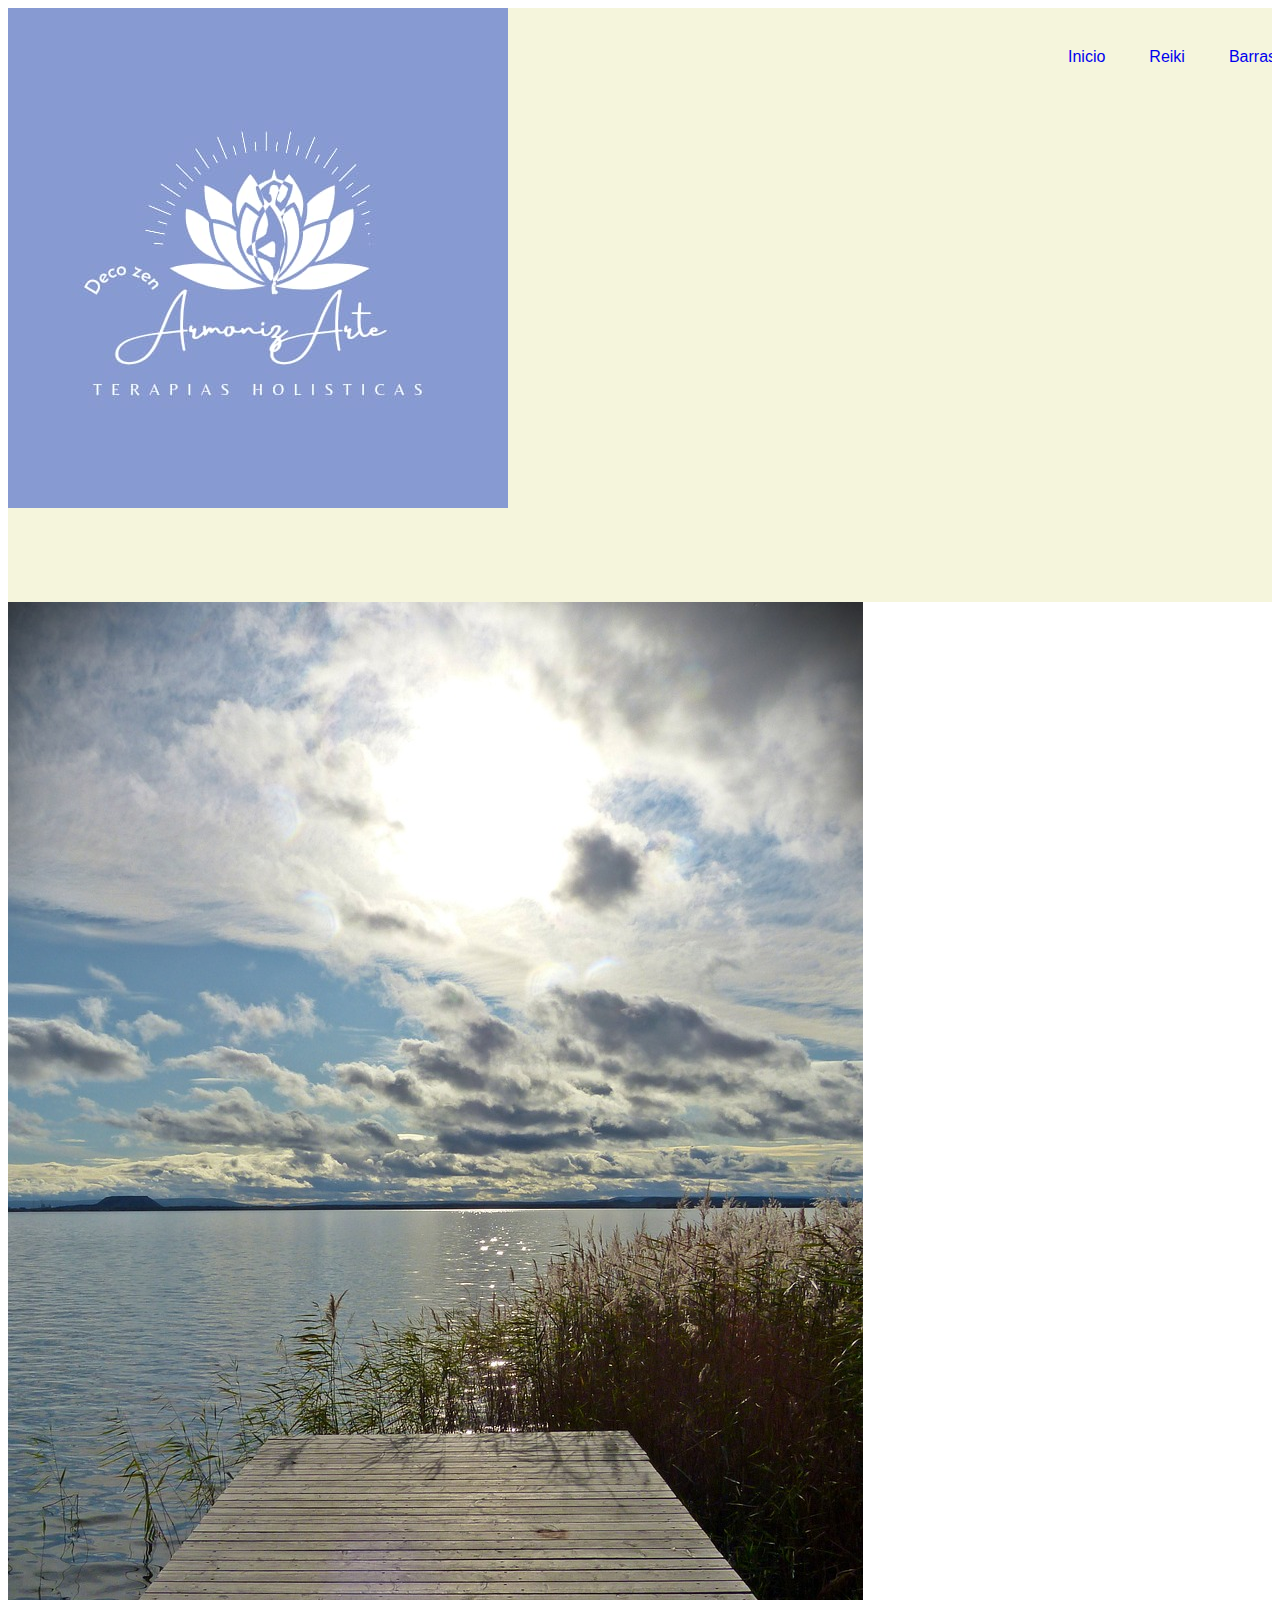
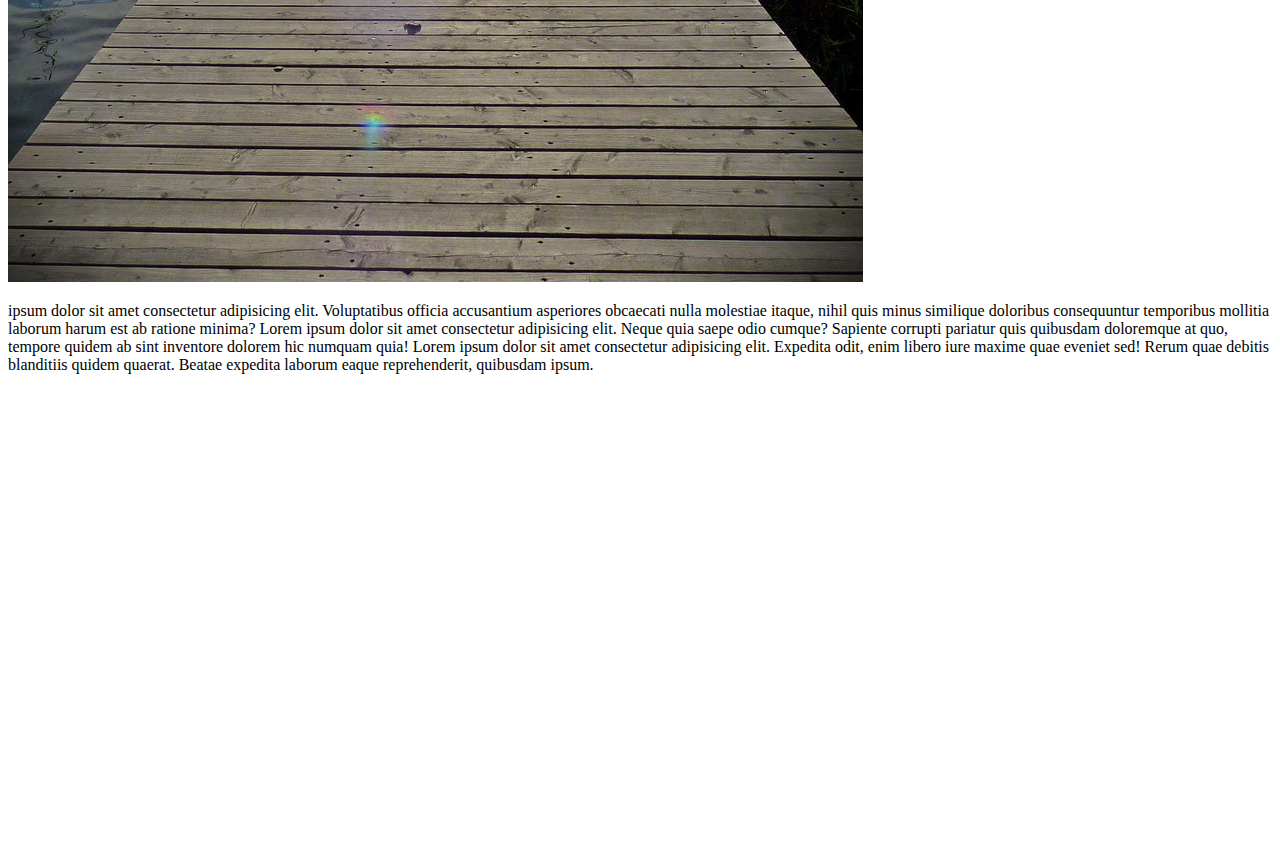
<file: index.html>
<!DOCTYPE html>
<html lang="es">
<head>
    <meta charset="UTF-8">
    <meta http-equiv="X-UA-Compatible" content="IE=edge">
    <meta name="viewport" content="width=device-width, initial-scale=1.0">
    <title>Inicio</title>
    <link rel="stylesheet" href="CSS/style.css">
    <link rel="shortcut icon" href="IMG/logoArmonizarte.jpg" type="image/x-icon">
</head>
<body>
    <header>
        <div>
            <img src="../IMG/logoArmonizarte.jpg" alt="Logo">
        </div>
        <nav class="prelative">
            <ul>
                <li><a href="#">Inicio</a></li>
                <li><a href="Pages/reiki.html">Reiki</a></li>
                <li><a href="Pages/barrasDeAcess.html">Barras de Access</a></li>
                <li><a href="Pages/registrosAkashicos.html">Registros Akashicos</a></li>
                <li><a href="Pages/cursos.html">Cursos</a></li>
            </ul>
        </nav>
    </header>
    <main>
        <div>
            <img src="IMG/Muelle.jpg" alt="Muelle">
        </div>
        <div>
            <p> ipsum dolor sit amet consectetur adipisicing elit. Voluptatibus officia accusantium asperiores obcaecati nulla molestiae itaque, nihil quis minus similique doloribus consequuntur temporibus mollitia laborum harum est ab ratione minima?
            Lorem ipsum dolor sit amet consectetur adipisicing elit. Neque quia saepe odio cumque? Sapiente corrupti pariatur quis quibusdam doloremque at quo, tempore quidem ab sint inventore dolorem hic numquam quia!
            Lorem ipsum dolor sit amet consectetur adipisicing elit. Expedita odit, enim libero iure maxime quae eveniet sed! Rerum quae debitis blanditiis quidem quaerat. Beatae expedita laborum eaque reprehenderit, quibusdam ipsum.</p>
        </div>
    </main>
    <footer>
          <iframe src="https://www.google.com/maps/embed?pb=!1m18!1m12!1m3!1d3281.160544189365!2d-58.479685084173305!3d-34.67589736882901!2m3!1f0!2f0!3f0!3m2!1i1024!2i768!4f13.1!3m3!1m2!1s0x95bcc98ced89dcfd%3A0xd4e20507fb8b7a2d!2sArmonizArte!5e0!3m2!1ses!2sar!4v1679016096938!5m2!1ses!2sar" width="600" height="450" style="border:0;" allowfullscreen="" loading="lazy" referrerpolicy="no-referrer-when-downgrade"></iframe>
    </footer>
</body>
</html>
</file>
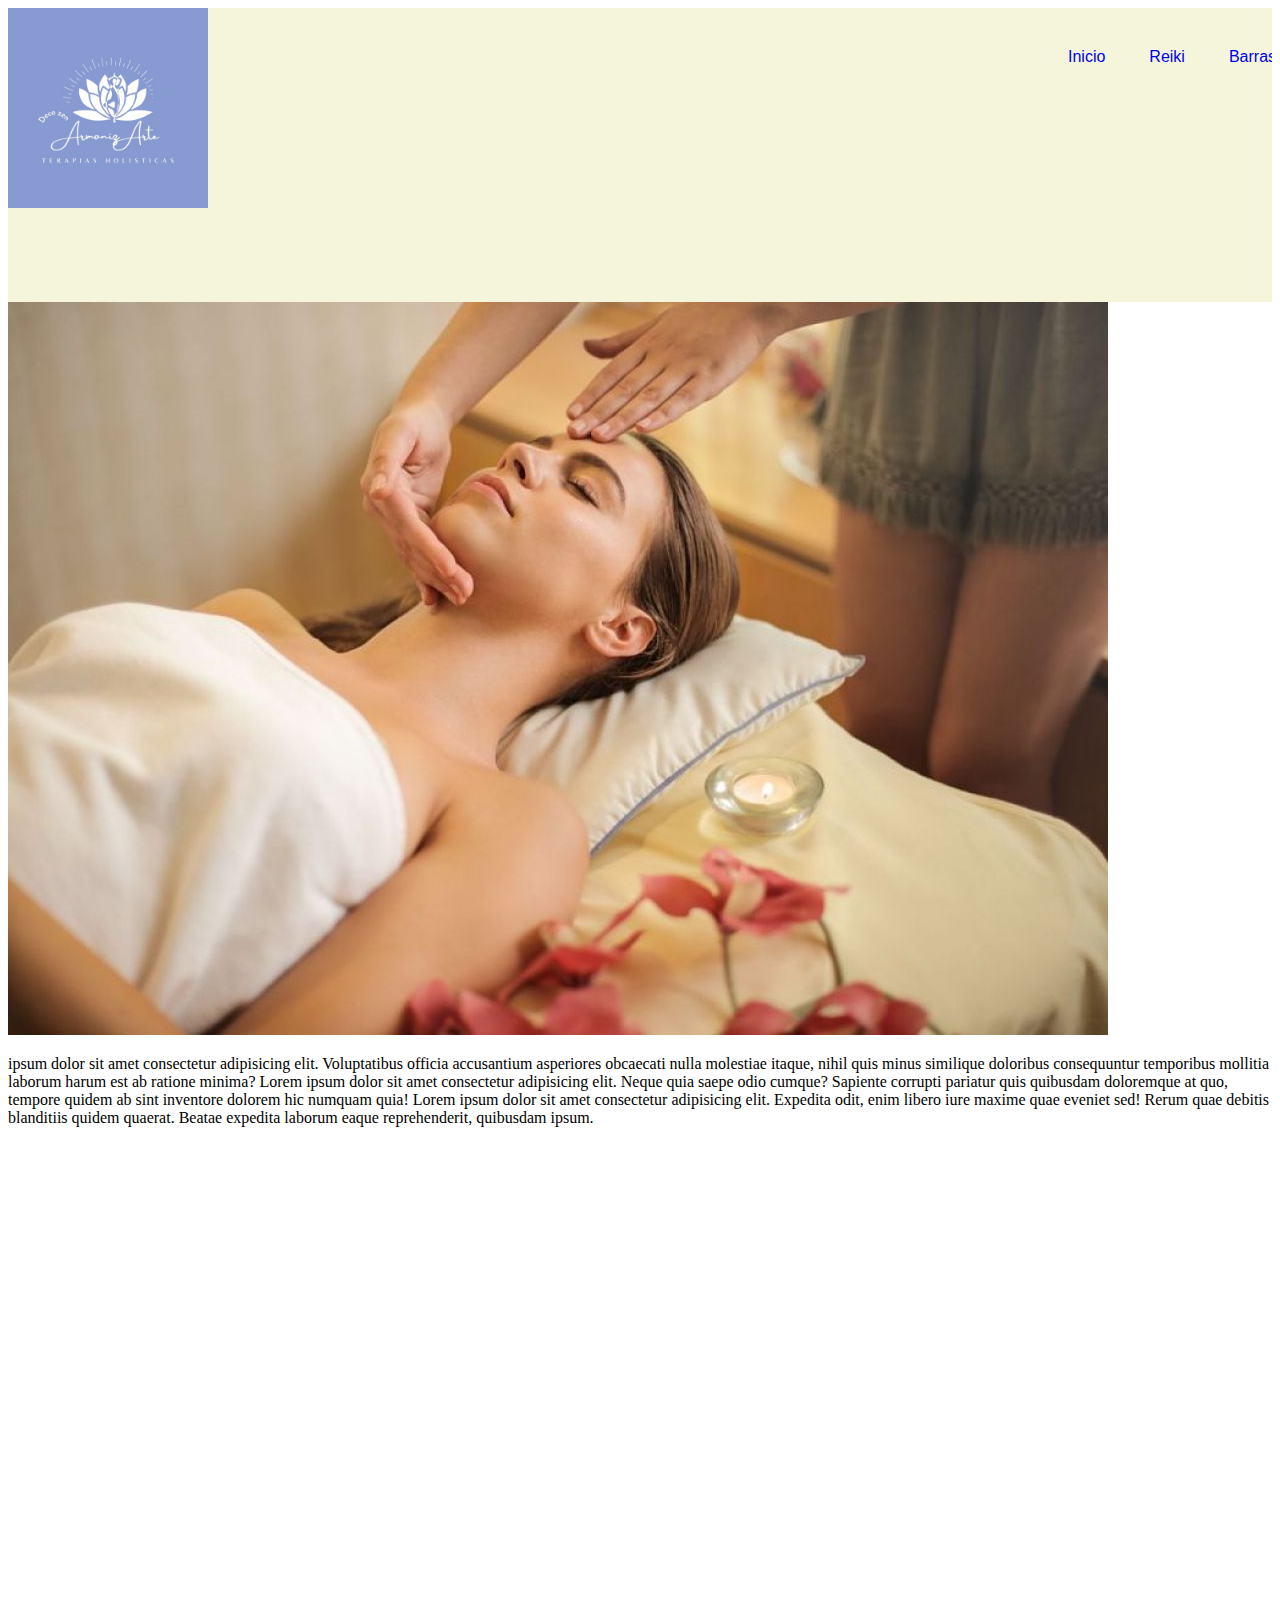
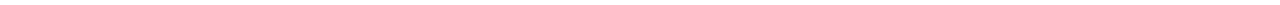
<file: Pages/barrasDeAcess.html>
<!DOCTYPE html>
<html lang="es">
<head>
    <meta charset="UTF-8">
    <meta http-equiv="X-UA-Compatible" content="IE=edge">
    <meta name="viewport" content="width=device-width, initial-scale=1.0">
    <title>Barras de Access</title>
    <link rel="stylesheet" href="../CSS/style.css">
    <link rel="shortcut icon" href="../IMG/logoArmonizarte.jpg" type="image/x-icon">
</head>
<body>
    <header>
        <div>
            <img src="../IMG/logoArmonizarte.jpg" alt="Logo" width="200" height="200">
        </div>
        <nav class="prelative2">
            <ul>
                <li><a href="../index.html">Inicio</a></li>
                <li><a href="reiki.html">Reiki</a></li>
                <li><a href="#">Barras de Access</a></li>
                <li><a href="registrosAkashicos.html">Registros Akashicos</a></li>
                <li><a href="cursos.html">Cursos</a></li>
            </ul>
        </nav>
      </header>
    <main>
        <div>
            <img src="../IMG/Barras de Access.jpg" alt="Barras">
        </div>
        <div>
            <p> ipsum dolor sit amet consectetur adipisicing elit. Voluptatibus officia accusantium asperiores obcaecati nulla molestiae itaque, nihil quis minus similique doloribus consequuntur temporibus mollitia laborum harum est ab ratione minima?
            Lorem ipsum dolor sit amet consectetur adipisicing elit. Neque quia saepe odio cumque? Sapiente corrupti pariatur quis quibusdam doloremque at quo, tempore quidem ab sint inventore dolorem hic numquam quia!
            Lorem ipsum dolor sit amet consectetur adipisicing elit. Expedita odit, enim libero iure maxime quae eveniet sed! Rerum quae debitis blanditiis quidem quaerat. Beatae expedita laborum eaque reprehenderit, quibusdam ipsum.</p>
        </div>
    </main>
    <footer>
       <iframe src="https://www.google.com/maps/embed?pb=!1m18!1m12!1m3!1d3281.160544189365!2d-58.479685084173305!3d-34.67589736882901!2m3!1f0!2f0!3f0!3m2!1i1024!2i768!4f13.1!3m3!1m2!1s0x95bcc98ced89dcfd%3A0xd4e20507fb8b7a2d!2sArmonizArte!5e0!3m2!1ses!2sar!4v1679016096938!5m2!1ses!2sar" width="600" height="450" style="border:0;" allowfullscreen="" loading="lazy" referrerpolicy="no-referrer-when-downgrade"></iframe>
    </footer>
</body>
</html>
</file>
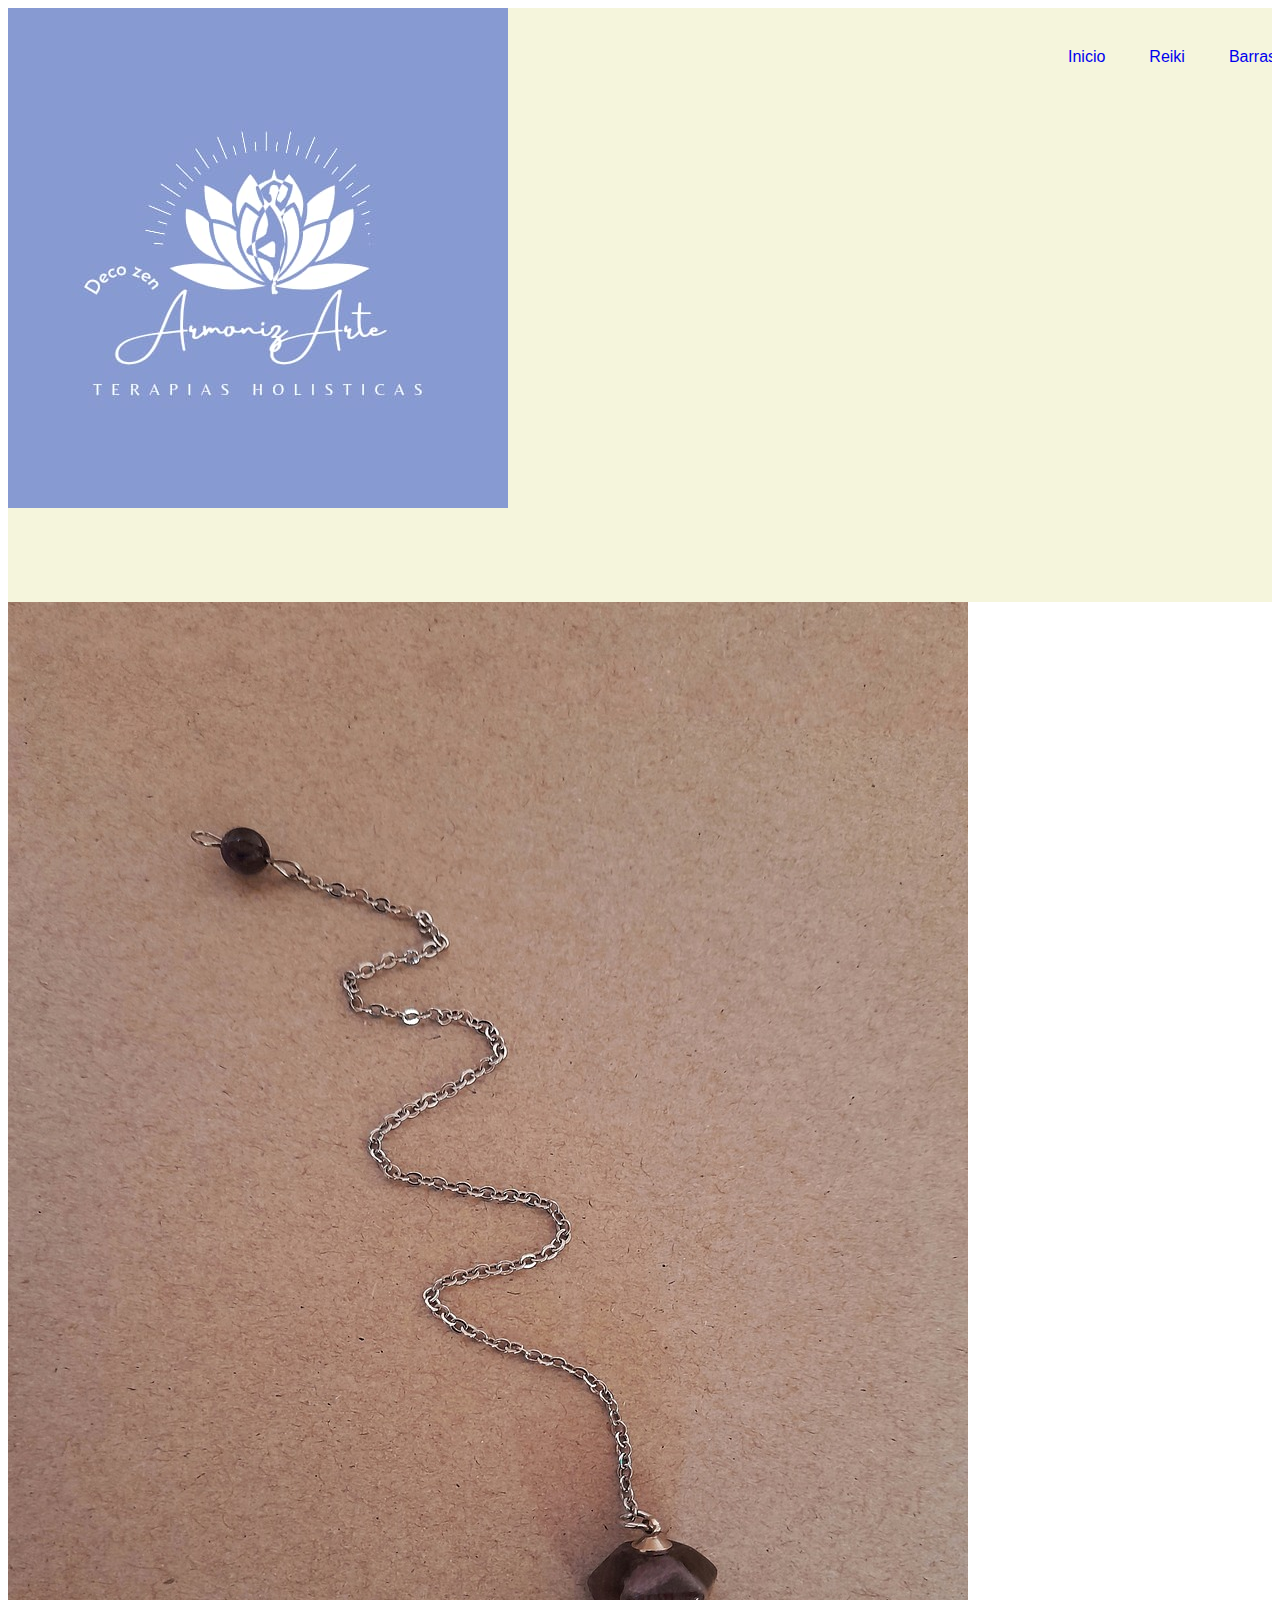
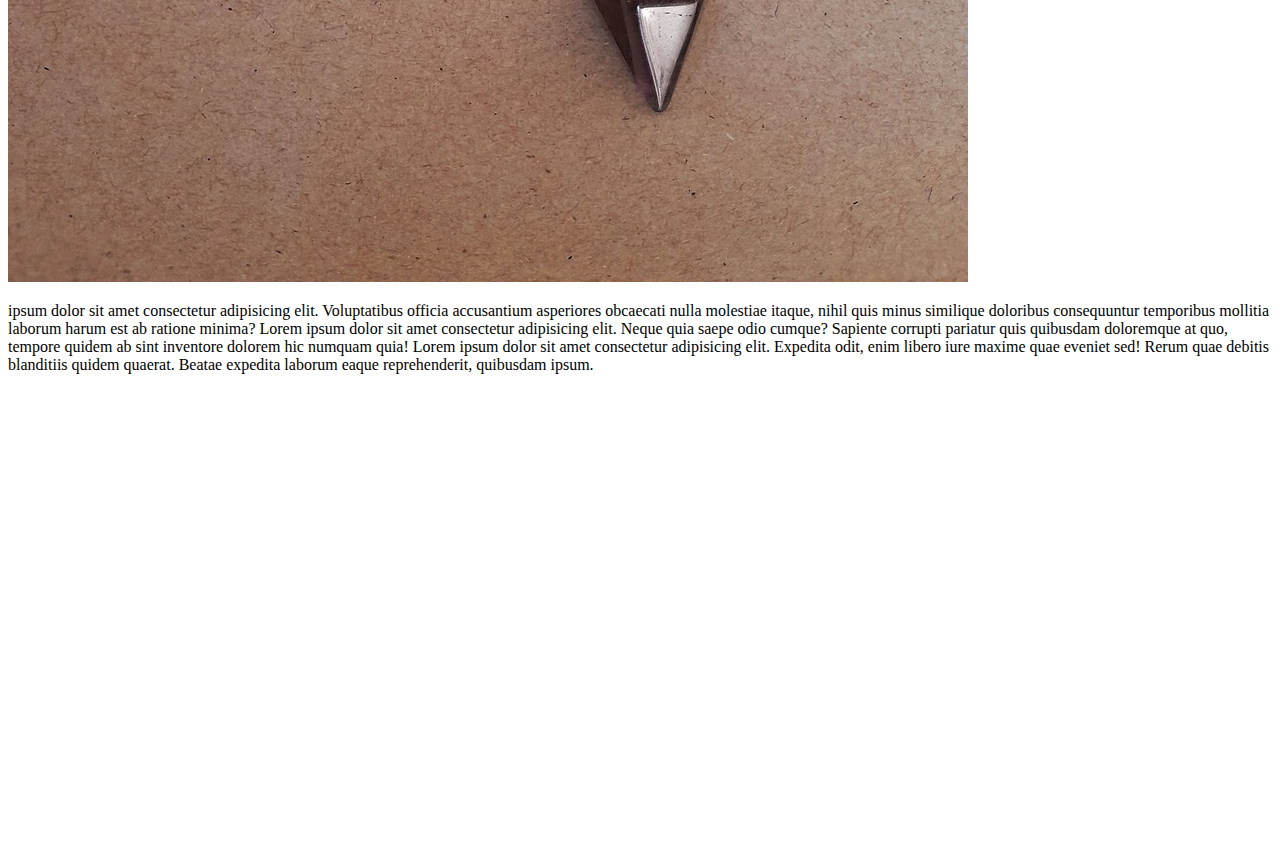
<file: Pages/cursos.html>
<!DOCTYPE html>
<html lang="es">
<head>
    <meta charset="UTF-8">
    <meta http-equiv="X-UA-Compatible" content="IE=edge">
    <meta name="viewport" content="width=device-width, initial-scale=1.0">
    <title>Cursos</title>
    <link rel="stylesheet" href="../CSS/style.css">
    <link rel="shortcut icon" href="../IMG/logoArmonizarte.jpg" type="image/x-icon">
</head>
<body>
    <header>
        <div>
            <img src="../IMG/logoArmonizarte.jpg" alt="Logo">
        </div>
        <nav class="prelative">
            <ul>
                <li><a href="../index.html">Inicio</a></li>
                <li><a href="reiki.html">Reiki</a></li>
                <li><a href="barrasDeAcess.html">Barras de Access</a></li>
                <li><a href="registrosAkashicos.html">Registros Akashicos</a></li>
                <li><a href="#">Cursos</a></li>
            </ul>
        </nav>
      </header>
    <main>
        <div>
            <img src="../IMG/Pendulo.jpg" alt="Pendulo">
        </div>
    </main>
    <div>
        <p> ipsum dolor sit amet consectetur adipisicing elit. Voluptatibus officia accusantium asperiores obcaecati nulla molestiae itaque, nihil quis minus similique doloribus consequuntur temporibus mollitia laborum harum est ab ratione minima?
        Lorem ipsum dolor sit amet consectetur adipisicing elit. Neque quia saepe odio cumque? Sapiente corrupti pariatur quis quibusdam doloremque at quo, tempore quidem ab sint inventore dolorem hic numquam quia!
        Lorem ipsum dolor sit amet consectetur adipisicing elit. Expedita odit, enim libero iure maxime quae eveniet sed! Rerum quae debitis blanditiis quidem quaerat. Beatae expedita laborum eaque reprehenderit, quibusdam ipsum.</p>
    </div>
    <footer>
        <iframe src="https://www.google.com/maps/embed?pb=!1m18!1m12!1m3!1d3281.160544189365!2d-58.479685084173305!3d-34.67589736882901!2m3!1f0!2f0!3f0!3m2!1i1024!2i768!4f13.1!3m3!1m2!1s0x95bcc98ced89dcfd%3A0xd4e20507fb8b7a2d!2sArmonizArte!5e0!3m2!1ses!2sar!4v1679016096938!5m2!1ses!2sar" width="600" height="450" style="border:0;" allowfullscreen="" loading="lazy" referrerpolicy="no-referrer-when-downgrade"></iframe>
    </footer>
</body>
</html>
</file>
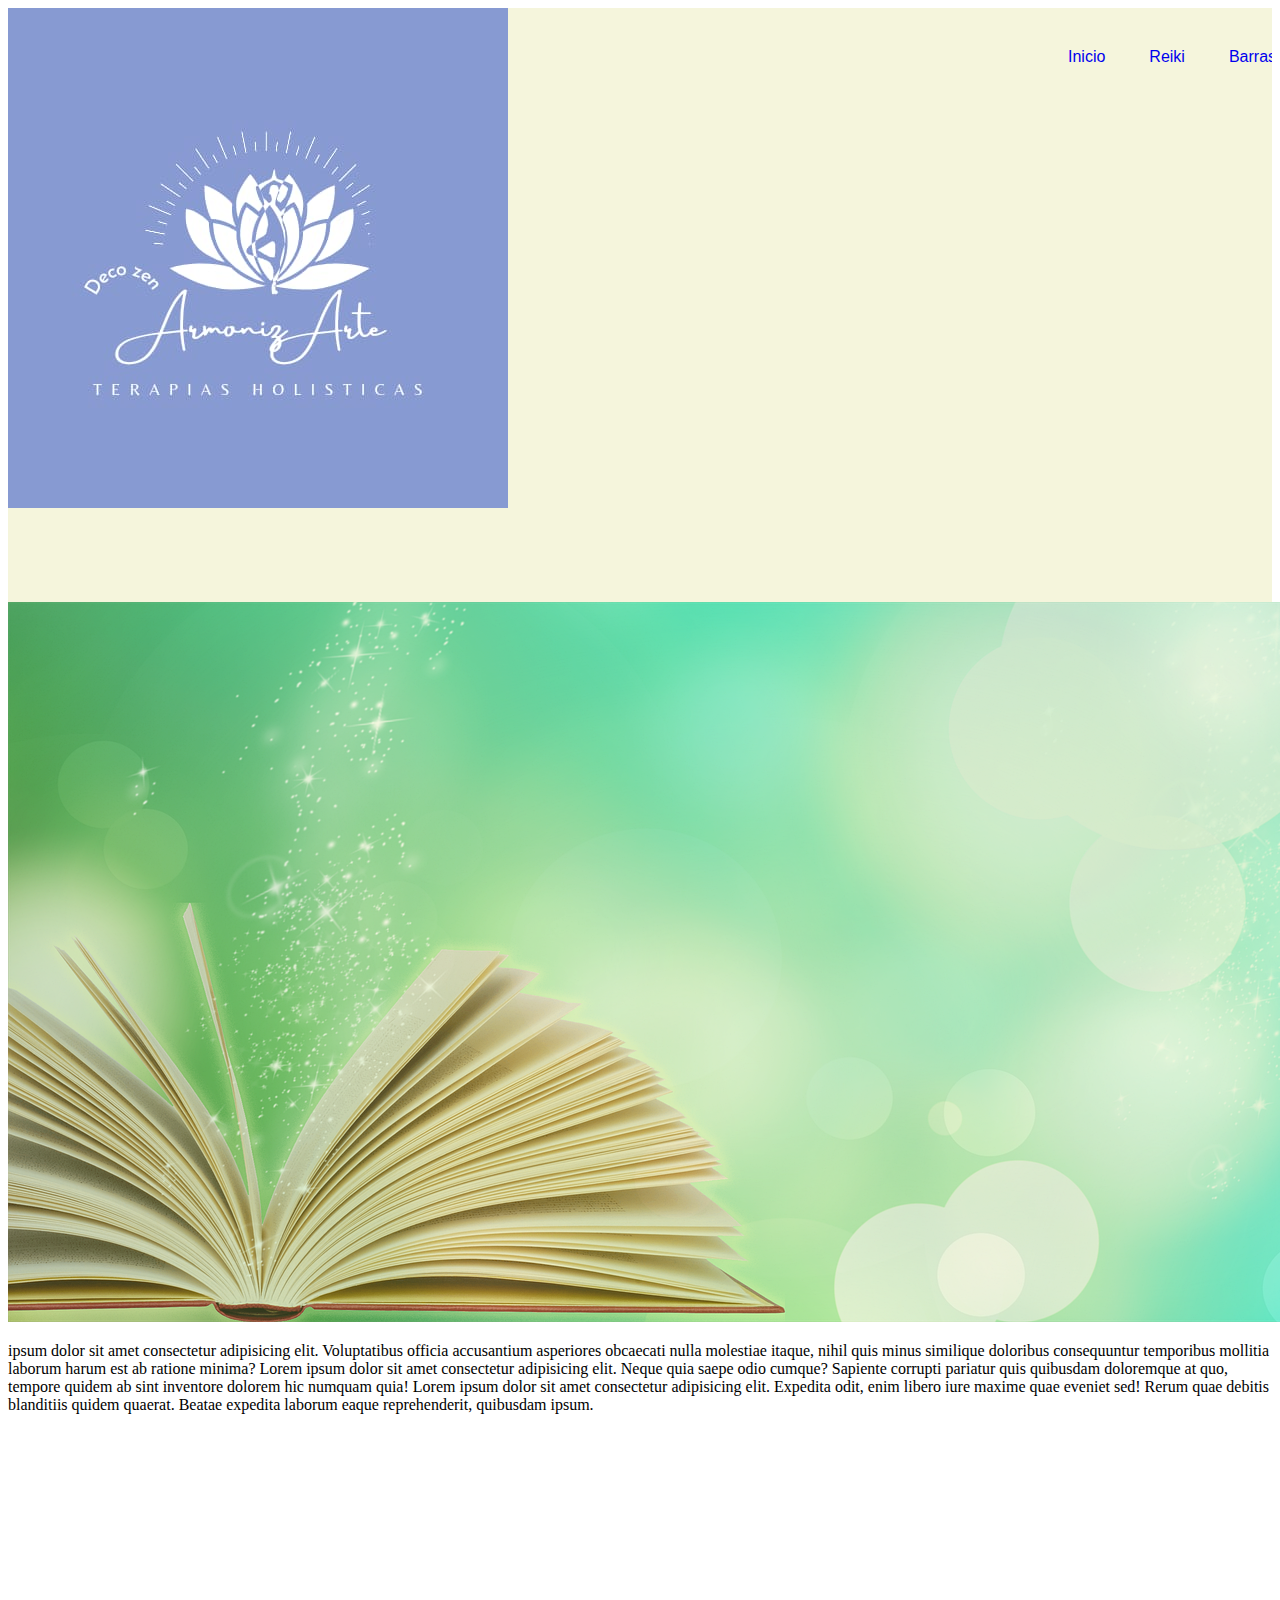
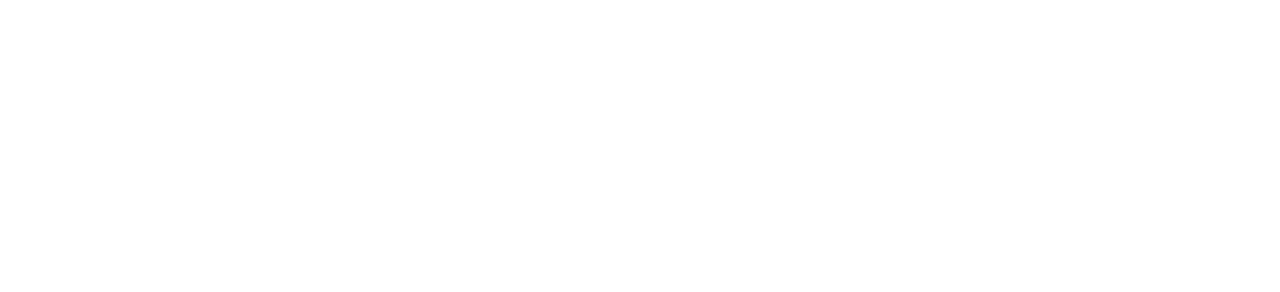
<file: Pages/registrosAkashicos.html>
<!DOCTYPE html>
<html lang="es">
<head>
    <meta charset="UTF-8">
    <meta http-equiv="X-UA-Compatible" content="IE=edge">
    <meta name="viewport" content="width=device-width, initial-scale=1.0">
    <title>Registros Akashicos</title>
    <link rel="stylesheet" href="../CSS/style.css">
    <link rel="shortcut icon" href="../IMG/logoArmonizarte.jpg" type="image/x-icon">
</head>
<body>
    <header>
        <div>
            <img src="../IMG/logoArmonizarte.jpg" alt="Logo">
        </div>
        <nav class="prelative">
            <ul>
                <li><a href="../index.html">Inicio</a></li>
                <li><a href="reiki.html">Reiki</a></li>
                <li><a href="barrasDeAcess.html">Barras de Access</a></li>
                <li><a href="#">Registros Akashicos</a></li>
                <li><a href="cursos.html">Cursos</a></li>
            </ul>
        </nav>
      </header>
    <main>
        <div>
            <img src="../IMG/Libro.png" alt="Libro">
        </div>
        <div>
            <p> ipsum dolor sit amet consectetur adipisicing elit. Voluptatibus officia accusantium asperiores obcaecati nulla molestiae itaque, nihil quis minus similique doloribus consequuntur temporibus mollitia laborum harum est ab ratione minima?
            Lorem ipsum dolor sit amet consectetur adipisicing elit. Neque quia saepe odio cumque? Sapiente corrupti pariatur quis quibusdam doloremque at quo, tempore quidem ab sint inventore dolorem hic numquam quia!
            Lorem ipsum dolor sit amet consectetur adipisicing elit. Expedita odit, enim libero iure maxime quae eveniet sed! Rerum quae debitis blanditiis quidem quaerat. Beatae expedita laborum eaque reprehenderit, quibusdam ipsum.</p>
        </div>
    </main>
    <footer>
        <iframe src="https://www.google.com/maps/embed?pb=!1m18!1m12!1m3!1d3281.160544189365!2d-58.479685084173305!3d-34.67589736882901!2m3!1f0!2f0!3f0!3m2!1i1024!2i768!4f13.1!3m3!1m2!1s0x95bcc98ced89dcfd%3A0xd4e20507fb8b7a2d!2sArmonizArte!5e0!3m2!1ses!2sar!4v1679016096938!5m2!1ses!2sar" width="600" height="450" style="border:0;" allowfullscreen="" loading="lazy" referrerpolicy="no-referrer-when-downgrade"></iframe>
    </footer>
</body>
</html>
</file>
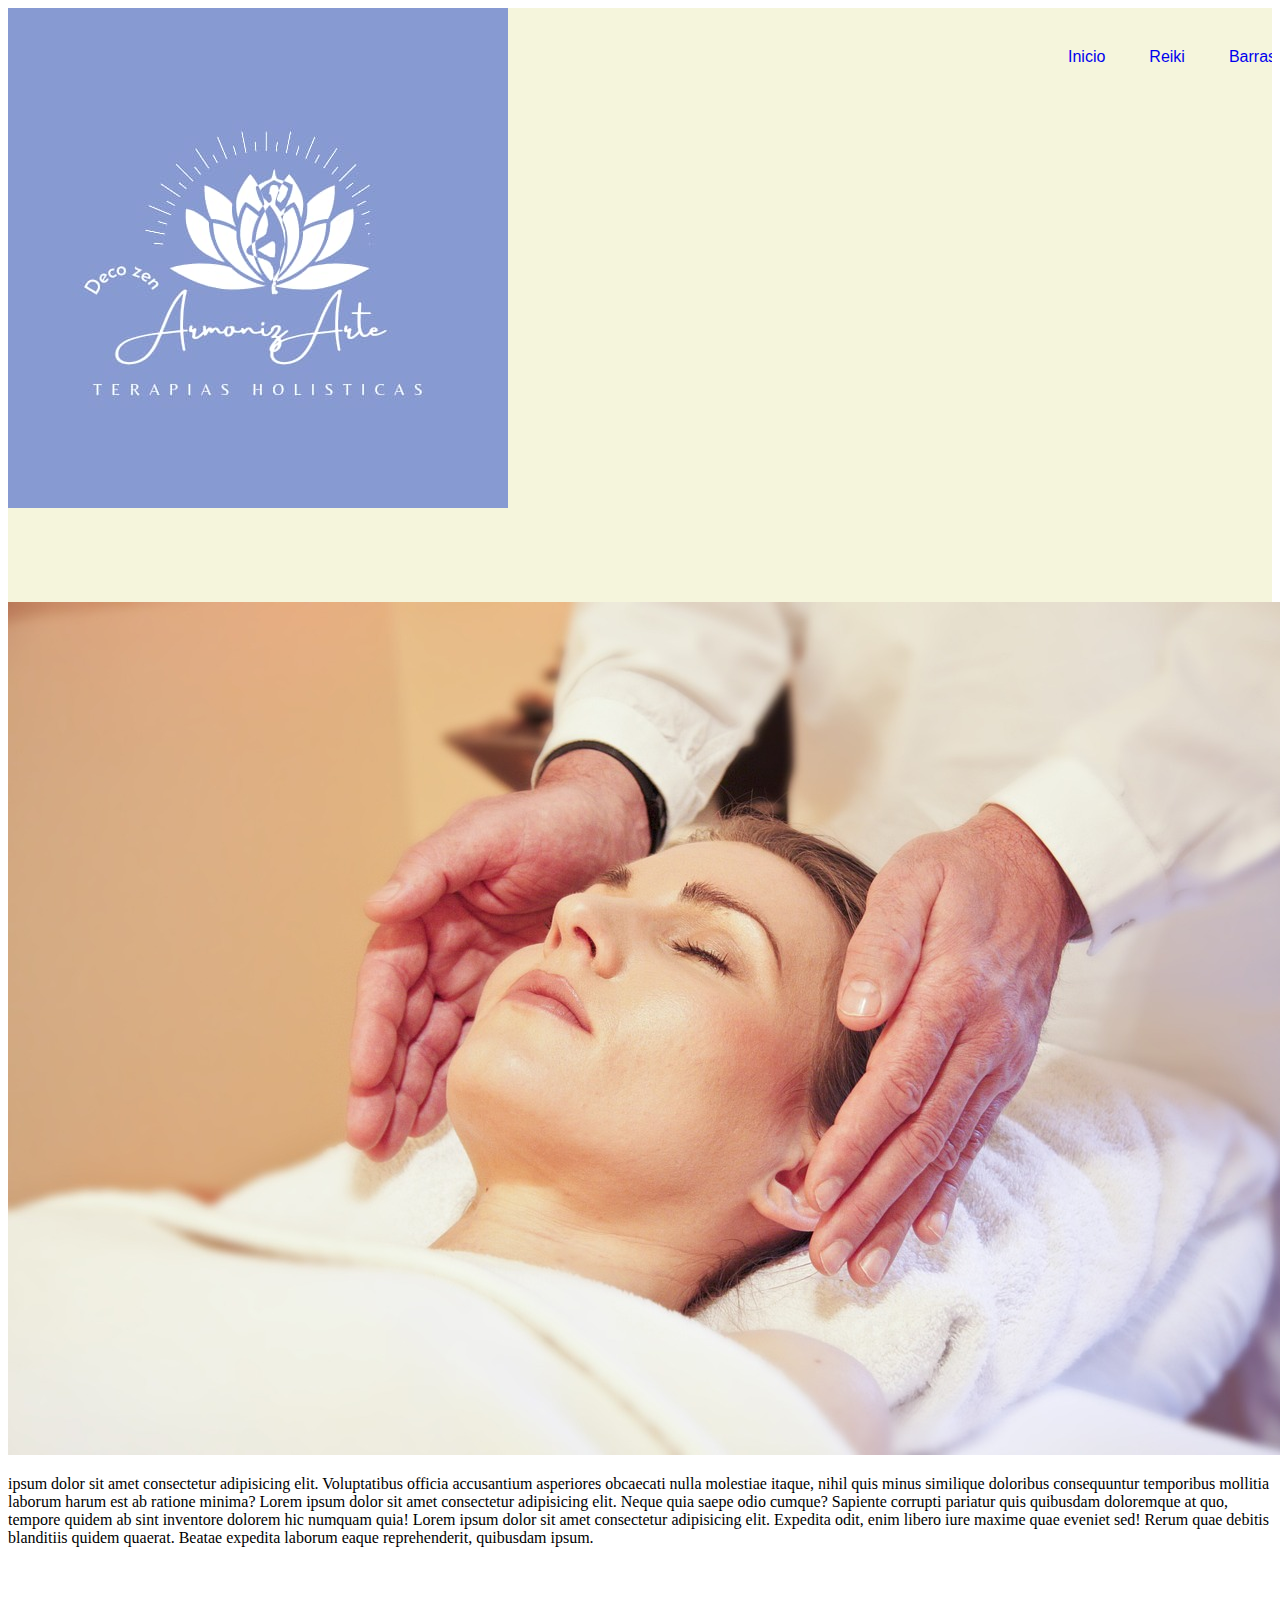
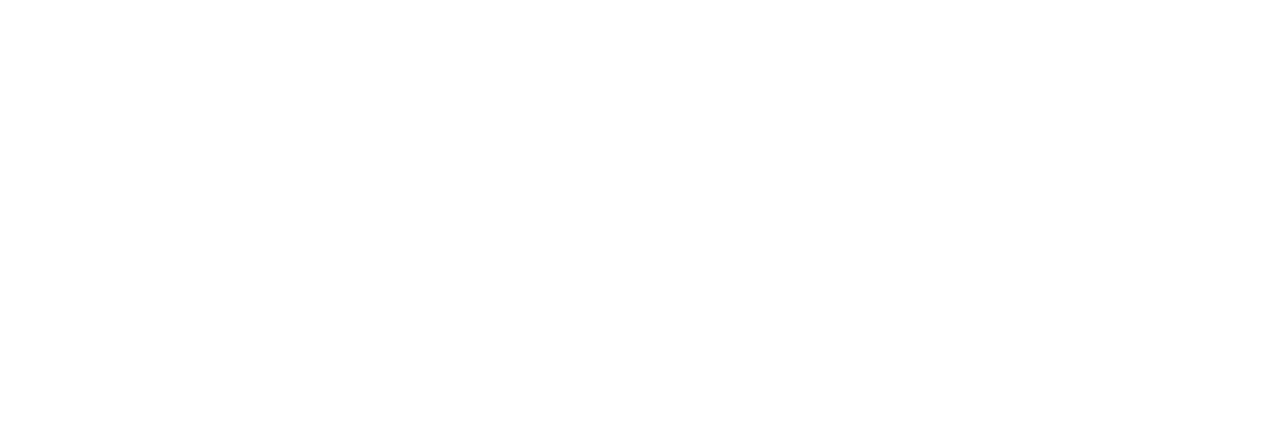
<file: Pages/reiki.html>
<!DOCTYPE html>
<html lang="es">
<head>
    <meta charset="UTF-8">
    <meta http-equiv="X-UA-Compatible" content="IE=edge">
    <meta name="viewport" content="width=device-width, initial-scale=1.0">
    <title>Reiki</title>
    <link rel="stylesheet" href="../CSS/style.css">
    <link rel="shortcut icon" href="../IMG/logoArmonizarte.jpg" type="image/x-icon">
</head>
<body>
    <header>
        <div>
            <img src="../IMG/logoArmonizarte.jpg" alt="Logo">
        </div>
            <nav class="prelative">
                <ul>
                    <li><a href="../index.html">Inicio</a></li>
                    <li><a href="#">Reiki</a></li>
                    <li><a href="barrasDeAcess.html">Barras de Access</a></li>
                    <li><a href="registrosAkashicos.html">Registros Akashicos</a></li>
                    <li><a href="cursos.html">Cursos</a></li>
                </ul>
            </nav>
    </header>
    <main>
        <div>
            <img src="../IMG/Reiki.jpg" alt="Reiki">
        </div>
        <div>
            <p> ipsum dolor sit amet consectetur adipisicing elit. Voluptatibus officia accusantium asperiores obcaecati nulla molestiae itaque, nihil quis minus similique doloribus consequuntur temporibus mollitia laborum harum est ab ratione minima?
            Lorem ipsum dolor sit amet consectetur adipisicing elit. Neque quia saepe odio cumque? Sapiente corrupti pariatur quis quibusdam doloremque at quo, tempore quidem ab sint inventore dolorem hic numquam quia!
            Lorem ipsum dolor sit amet consectetur adipisicing elit. Expedita odit, enim libero iure maxime quae eveniet sed! Rerum quae debitis blanditiis quidem quaerat. Beatae expedita laborum eaque reprehenderit, quibusdam ipsum.</p>
        </div>
    </main>
    <footer>
        <iframe src="https://www.google.com/maps/embed?pb=!1m18!1m12!1m3!1d3281.160544189365!2d-58.479685084173305!3d-34.67589736882901!2m3!1f0!2f0!3f0!3m2!1i1024!2i768!4f13.1!3m3!1m2!1s0x95bcc98ced89dcfd%3A0xd4e20507fb8b7a2d!2sArmonizArte!5e0!3m2!1ses!2sar!4v1679016096938!5m2!1ses!2sar" width="600" height="450" style="border:0;" allowfullscreen="" loading="lazy" referrerpolicy="no-referrer-when-downgrade"></iframe>
    </footer>
</body>
</html>
</file>
<file: CSS/style.css>
ul li {list-style-type: none;
display:inline-block; padding:10px; margin:10px;
background-color: beige;
font-family: Arial, Helvetica, sans-serif;
}


.prelative {position: relative;
left: 1000px;
top: -500px;
}

.prelative2 {position: relative;
    left: 1000px;
    top: -200px;
}

a {text-decoration: none;}

header {background-color: beige;
overflow: hidden;}
</file>
